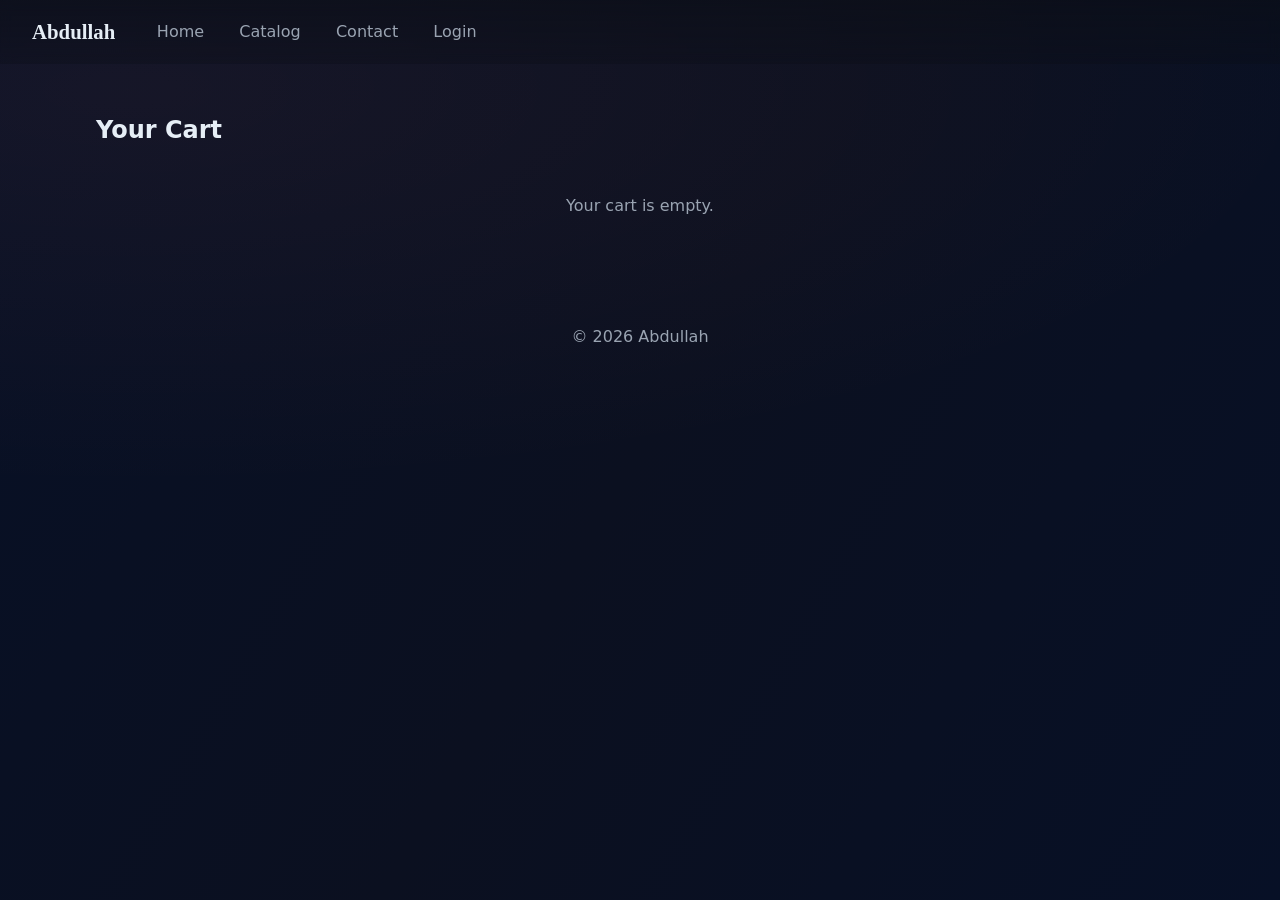
<file: cart.html>
<!doctype htmSl>
<html lang="en">
<head>
  <meta charset="utf-8" />
  <meta name="viewport" content="width=device-width,initial-scale=1" />
  <title>Cart — Abdullah</title>
  <link href="styles.css" rel="stylesheet">
</head>
<body>
  <header class="site-header">
    <div class="logo">Abdullah</div>
    <nav class="main-nav">
      <a href="index.html">Home</a>
      <a href="catalog.html">Catalog</a>
      <a href="contact.html">Contact</a>
      <a href="login.html">Login</a>
    </nav>
  </header>

  <main style="padding:2rem 6rem">
    <h2>Your Cart</h2>
    <div id="cart-page-content">
      <!-- populated by scripts.js -->
    </div>
  </main>

  <footer class="site-footer">
    <p>© <span id="year"></span> Abdullah</p>
  </footer>

  <script src="scripts.js"></script>
</body>
</html>
</file>
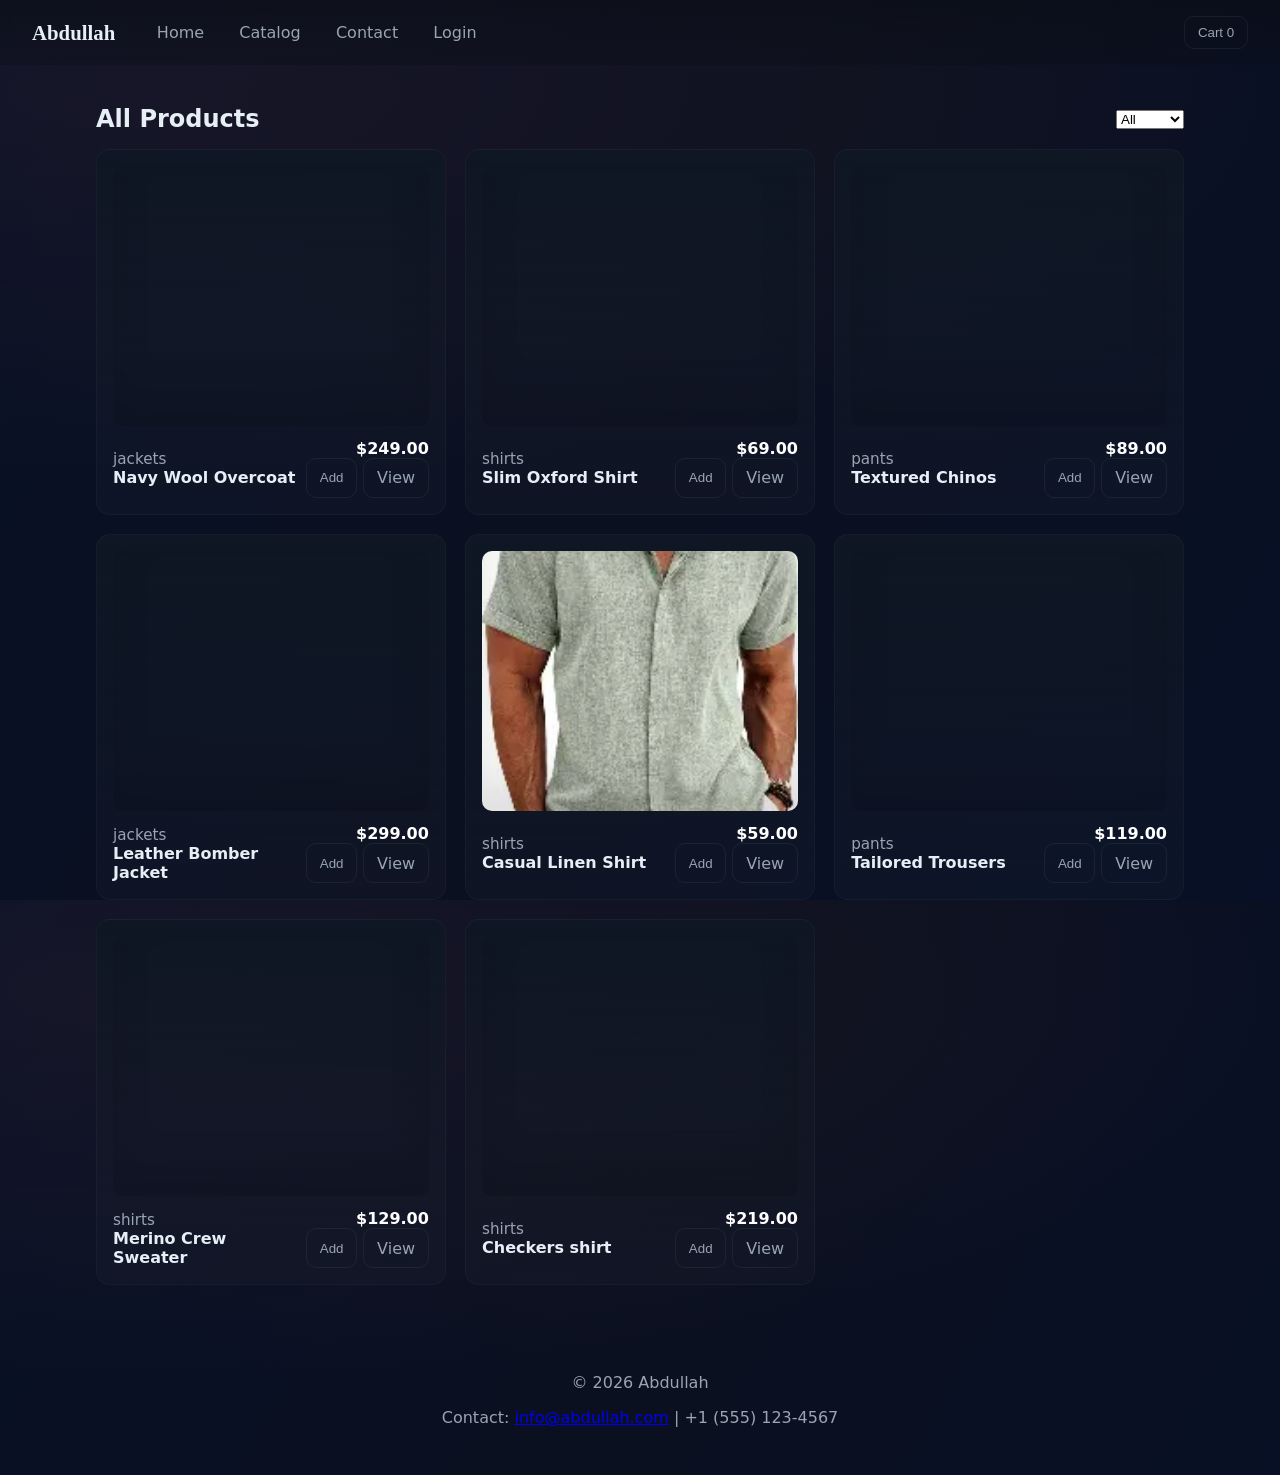
<file: catalog.html>
<!doctype html>
<html lang="en">
<head>
  <meta charset="utf-8" />
  <meta name="viewport" content="width=device-width,initial-scale=1" />
  <title>Catalog — Abdullah</title>
  <link href="styles.css" rel="stylesheet">
  <meta name="description" content="Abdullah catalog — browse the full menswear collection" />
</head>
<body>
  <header class="site-header">
    <div class="logo">Abdullah</div>
    <nav class="main-nav">
      <a href="index.html">Home</a>
      <a href="catalog.html">Catalog</a>
      <a href="contact.html">Contact</a>
      <a href="login.html">Login</a>
    </nav>
    <button class="cart-btn" id="open-cart" aria-label="Open cart">Cart <span id="cart-count">0</span></button>
  </header>

  <main>
    <section class="products-section">
      <div class="section-header">
        <h2>All Products</h2>
        <div class="filters">
          <select id="filter-select">
            <option value="all">All</option>
            <option value="jackets">Jackets</option>
            <option value="shirts">Shirts</option>
            <option value="pants">Pants</option>
          </select>
        </div>
      </div>
      <div class="products-grid" id="products-grid">
        <!-- populated by scripts.js -->
      </div>
    </section>
  </main>

  <footer class="site-footer">
    <p>© <span id="year"></span> Abdullah</p>
    <p>Contact: <a href="mailto:info@abdullah.com">info@abdullah.com</a> | +1 (555) 123-4567</p>
  </footer>

  <script src="scripts.js"></script>
</body>
</html>
</file>
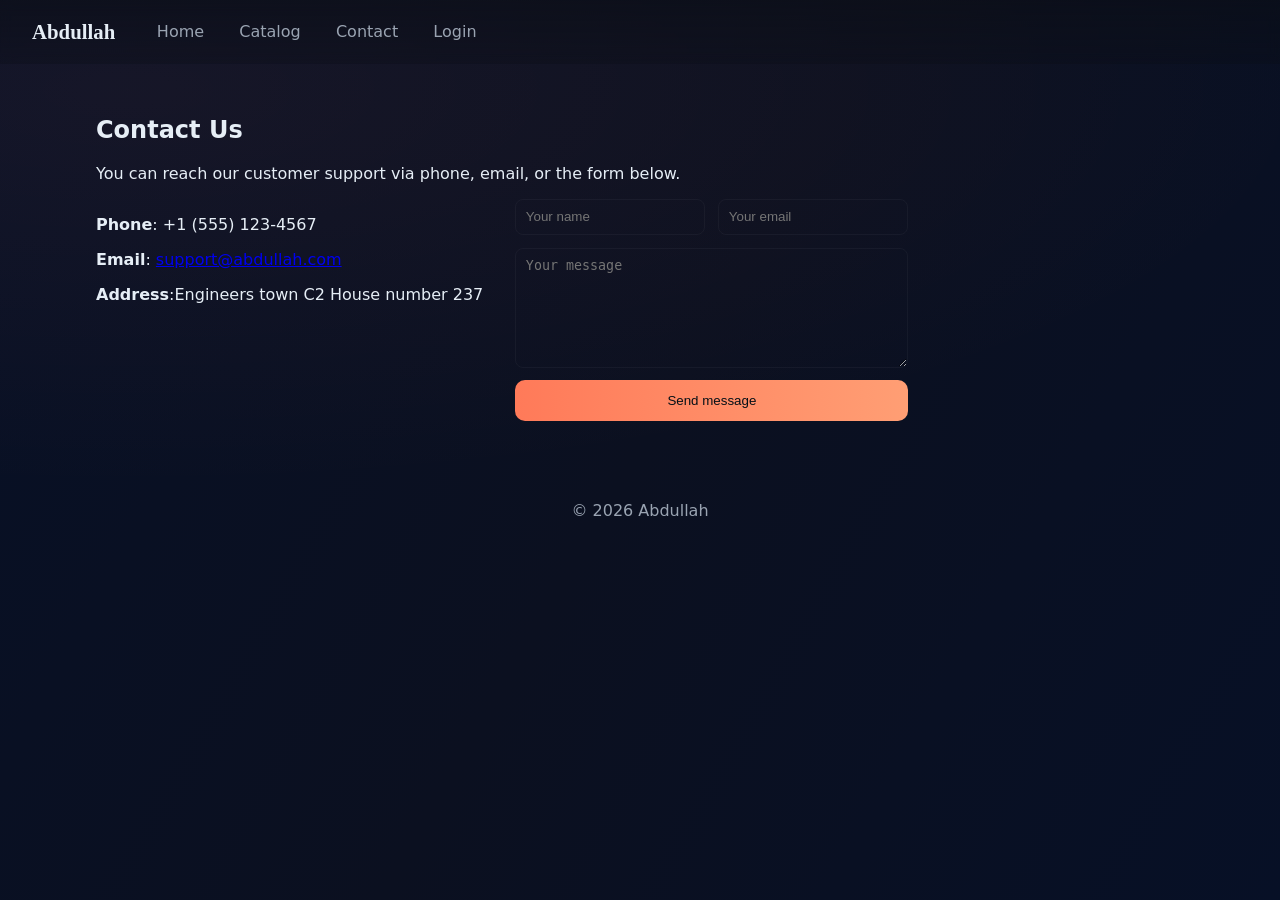
<file: contact.html>
<!doctype html>
<html lang="en">
<head>
  <meta charset="utf-8" />
  <meta name="viewport" content="width=device-width,initial-scale=1" />
  <title>Contact — Abdullah</title>
  <link href="styles.css" rel="stylesheet">
</head>
<body>
  <header class="site-header">
    <div class="logo">Abdullah</div>
    <nav class="main-nav">
      <a href="index.html">Home</a>
      <a href="catalog.html">Catalog</a>
      <a href="contact.html">Contact</a>
      <a href="login.html">Login</a>
    </nav>
  </header>

  <main>
    <section class="contact-form">
      <h2>Contact Us</h2>
      <p>You can reach our customer support via phone, email, or the form below.</p>
      <div style="display:flex;gap:2rem;align-items:flex-start;">
        <div>
          <p><strong>Phone</strong>: +1 (555) 123-4567</p>
          <p><strong>Email</strong>: <a href="mailto:support@abdullah.com">support@abdullah.com</a></p>
          <p><strong>Address</strong>:Engineers town C2 House number 237 </p>
        </div>
        <form>
          <input name="name" placeholder="Your name">
          <input name="email" placeholder="Your email">
          <textarea name="message" placeholder="Your message"></textarea>
          <button type="submit">Send message</button>
        </form>
      </div>
    </section>
  </main>

  <footer class="site-footer">
    <p>© <span id="year"></span> Abdullah</p>
  </footer>

  <script src="scripts.js"></script>
</body>
</html>
</file>
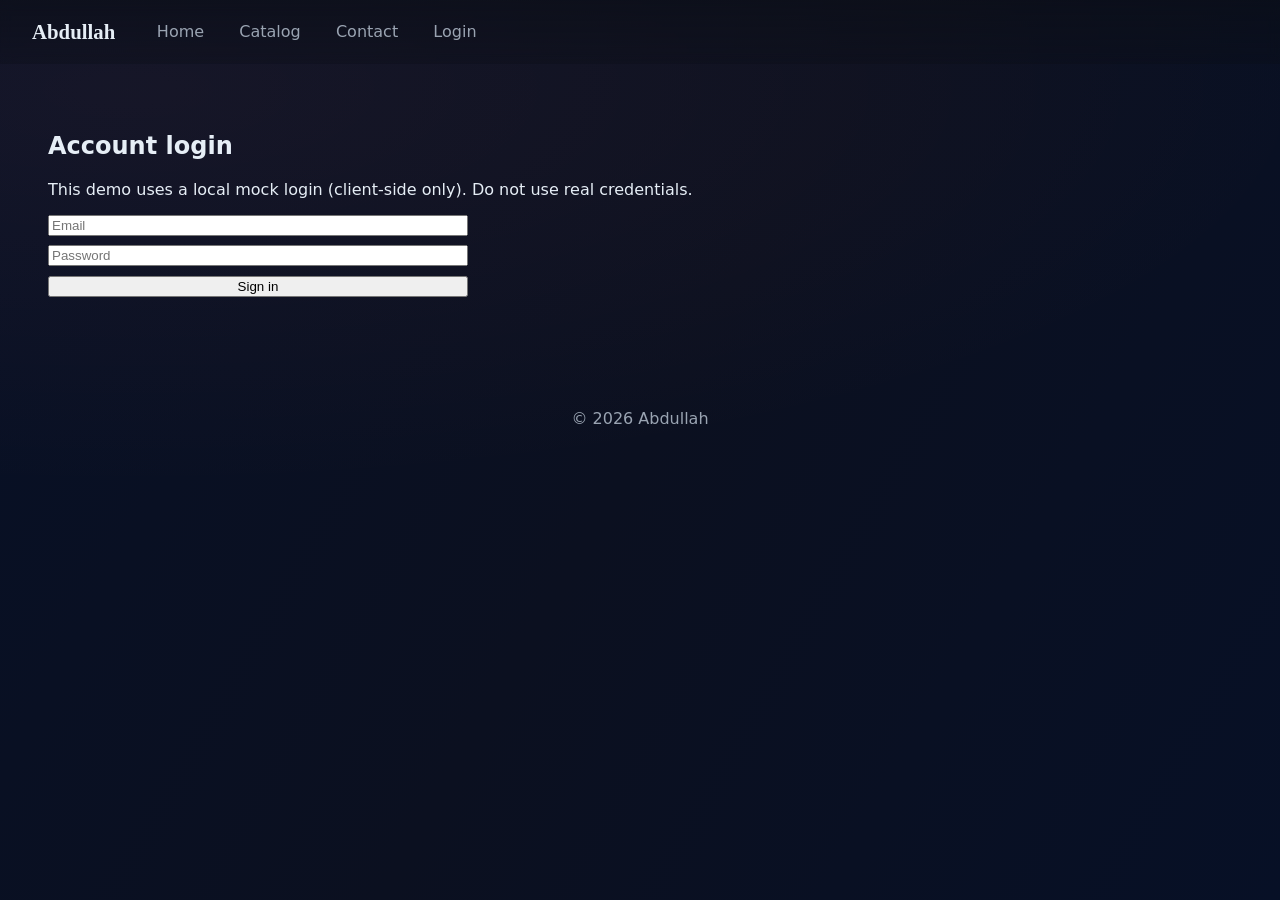
<file: login.html>
<!doctype html>
<html lang="en">
<head>
  <meta charset="utf-8" />
  <meta name="viewport" content="width=device-width,initial-scale=1" />
  <title>Login — Abdullah</title>
  <link href="styles.css" rel="stylesheet">
</head>
<body>
  <header class="site-header">
    <div class="logo">Abdullah</div>
    <nav class="main-nav">
      <a href="index.html">Home</a>
      <a href="catalog.html">Catalog</a>
      <a href="contact.html">Contact</a>
      <a href="login.html">Login</a>
    </nav>
  </header>

  <main>
    <section style="padding:3rem;">
      <h2>Account login</h2>
      <p>This demo uses a local mock login (client-side only). Do not use real credentials.</p>
      <form id="login-form" style="max-width:420px;display:grid;gap:0.6rem;">
        <input name="email" placeholder="Email" required>
        <input name="password" type="password" placeholder="Password" required>
        <button type="submit">Sign in</button>
      </form>
      <div id="login-msg" style="margin-top:1rem;color:var(--muted)"></div>
    </section>
  </main>

  <footer class="site-footer">
    <p>© <span id="year"></span> Abdullah</p>
  </footer>

  <script src="scripts.js"></script>
</body>
</html>
</file>
<file: styles.css>
:root{
  --bg:#0f1226;
  --card:#0f1724;
  --accent:#ff7a59;
  --muted:#9aa4b2;
  --glass: rgba(255,255,255,0.06);
  --glass-2: rgba(255,255,255,0.03);
}
*{box-sizing:border-box}
html,body{height:100%}
body{
  margin:0;
  font-family: "Montserrat", system-ui, -apple-system, "Segoe UI", Roboto, "Helvetica Neue", Arial;
  background: radial-gradient(1200px 400px at 10% 10%, rgba(255,122,89,0.06), transparent),
              linear-gradient(120deg,#071026 0%, #0b1020 50%, #071026 100%);
  color:#e6eef6;
  -webkit-font-smoothing:antialiased;
  -moz-osx-font-smoothing:grayscale;
}
.site-header{
  display:flex;
  align-items:center;
  gap:1rem;
  padding:1rem 2rem;
  position:sticky;
  top:0;
  backdrop-filter: blur(6px);
  background: linear-gradient(180deg, rgba(11,14,22,0.6), rgba(11,14,22,0.3));
  z-index:20;
}
.logo{font-family:"Playfair Display",serif;font-size:1.3rem;font-weight:600}
.main-nav{display:flex;gap:1rem;margin-left:1rem}
.main-nav a{color:var(--muted);text-decoration:none;padding:0.4rem 0.6rem;border-radius:6px;transition:color .2s,transform .15s}
.main-nav a:hover{color:var(--accent);transform:translateY(-2px)}
.cart-btn{margin-left:auto;background:transparent;border:1px solid var(--glass);color:var(--muted);padding:0.5rem 0.8rem;border-radius:10px;cursor:pointer}
.menu-toggle{display:none;background:none;border:none;color:var(--muted);font-size:1.2rem;margin-left:8px}

.hero{
  display:flex;
  align-items:center;
  justify-content:space-between;
  gap:2rem;
  padding:4rem 6rem;
  position:relative;
  overflow:visible;
}
.hero-inner{max-width:640px}
.title{font-family:"Playfair Display",serif;font-size:3rem;margin:0 0 0.5rem 0;line-height:1.02;letter-spacing:-0.02em;color:#fff;text-shadow:0 6px 30px rgba(0,0,0,0.6)}
.subtitle{color:var(--muted);margin:0 0 1.5rem}
.cta{display:inline-block;background:linear-gradient(90deg,var(--accent),#ff9e74);color:#06101a;padding:0.9rem 1.2rem;border-radius:12px;font-weight:700;text-decoration:none;box-shadow:0 8px 30px rgba(255,122,89,0.12);transform:translateY(0);transition:transform .18s}
.cta:hover{transform:translateY(-6px)}

.hero-visual{width:360px;height:320px;display:flex;align-items:center;justify-content:center;position:relative}
.hero-visual img.floating-shirt{width:260px;height:340px;object-fit:cover;border-radius:16px;box-shadow: 0 18px 60px rgba(5,10,20,0.6);transform-origin:center;animation:float 6s ease-in-out infinite;border:1px solid rgba(255,255,255,0.06)}

@keyframes float{
  0%{transform:translateY(0) rotate(-1deg)}
  50%{transform:translateY(-16px) rotate(2deg)}
  100%{transform:translateY(0) rotate(-1deg)}
}
.title-sm{font-weight:600}

/* Modal */
.modal{position:fixed;inset:0;background:rgba(2,6,23,0.6);display:flex;align-items:center;justify-content:center;opacity:0;pointer-events:none;transition:opacity .25s}
.modal[aria-hidden="false"]{opacity:1;pointer-events:auto}
.modal-panel{background:linear-gradient(180deg,#08121a,#07101a);padding:1.1rem;border-radius:12px;max-width:880px;width:92%;color:#eef3f7;border:1px solid rgba(255,255,255,0.04)}
.modal-grid{display:grid;grid-template-columns:1fr 1fr;gap:1rem;align-items:start}
.modal-grid img{width:100%;height:360px;object-fit:cover;border-radius:10px}
.modal-close{position:absolute;right:1.6rem;top:1.2rem;background:transparent;border:none;color:var(--muted);font-size:1.2rem}
.modal-actions{display:flex;gap:0.6rem;margin-top:1rem}

.product-options{display:flex;gap:0.8rem;align-items:center;margin-top:0.6rem}
.product-options label{display:flex;flex-direction:column;font-size:0.9rem;color:var(--muted)}
.product-options select,.product-options input{padding:0.5rem;border-radius:8px;border:1px solid rgba(255,255,255,0.04);background:transparent;color:#eef3f7}

/* option badges for sizes/colors */
.option-badges{display:flex;gap:0.5rem;margin-top:0.4rem}
.option-badges .badge{padding:0.45rem 0.7rem;border-radius:8px;background:rgba(255,255,255,0.03);border:1px solid rgba(255,255,255,0.03);color:var(--muted);cursor:pointer;font-weight:600}
.option-badges .badge.active{box-shadow:0 6px 18px rgba(0,0,0,0.45);color:#051017}
.swatch{width:28px;height:28px;border-radius:6px;border:1px solid rgba(255,255,255,0.06);display:inline-block;vertical-align:middle}

/* Forms */
.newsletter{padding:2rem 6rem;background:linear-gradient(90deg, rgba(255,122,89,0.06), transparent);display:flex;align-items:center;justify-content:space-between;border-radius:12px;margin:2rem 6rem}
.newsletter form{display:flex;gap:0.6rem;align-items:center}
.newsletter input[type="email"]{padding:0.6rem 0.8rem;border-radius:8px;border:1px solid rgba(255,255,255,0.06);background:transparent;color:var(--muted)}
.newsletter button{padding:0.6rem 0.9rem;border-radius:10px;border:none;background:linear-gradient(90deg,var(--accent),#ff9e74);color:#061017;font-weight:700}

.features{display:flex;gap:1.2rem;margin-top:1rem;color:var(--muted);list-style:none;padding:0}
.features li{background:rgba(255,255,255,0.02);padding:0.6rem 0.8rem;border-radius:8px}

/* Contact */
.contact-form{padding:2rem 6rem}
.contact-form form{display:grid;grid-template-columns:1fr 1fr;gap:0.8rem;max-width:880px}
.contact-form input,.contact-form textarea{padding:0.6rem;border-radius:8px;border:1px solid rgba(255,255,255,0.04);background:transparent;color:var(--muted)}
.contact-form textarea{grid-column:1/-1;min-height:120px}
.contact-form button{grid-column:1/-1;padding:0.8rem;border-radius:10px;border:none;background:linear-gradient(90deg,var(--accent),#ff9e74);color:#061017}

.products-section{padding:2.5rem 6rem}
.section-header{display:flex;align-items:center;justify-content:space-between;margin-bottom:1rem}
.section-header h2{margin:0}
.products-grid{
  display:grid;grid-template-columns:repeat(3,1fr);gap:1.2rem;
}
.card{
  background:linear-gradient(180deg,var(--card), rgba(255,255,255,0.02));
  padding:1rem;border-radius:14px;border:1px solid var(--glass-2);overflow:hidden;position:relative;
  transition:transform .25s,box-shadow .25s;
  cursor:pointer;
}
.card:hover{transform:translateY(-10px);box-shadow:0 40px 80px rgba(2,6,23,0.6)}
.card .media{height:260px;border-radius:10px;background-size:cover;background-position:center;box-shadow:inset 0 -30px 40px rgba(0,0,0,0.12)}
.card .meta{display:flex;justify-content:space-between;align-items:center;margin-top:0.8rem}
.price{font-weight:700;color:#fff}
.muted{color:var(--muted);font-size:0.95rem}
.add-btn{background:transparent;border:1px solid rgba(255,255,255,0.06);padding:0.6rem 0.8rem;border-radius:10px;color:var(--muted);cursor:pointer;transition:background .15s}
.add-btn:hover{background:rgba(255,255,255,0.03);color:var(--accent)}

.about{padding:2rem 6rem;border-top:1px solid rgba(255,255,255,0.02);color:var(--muted)}
.site-footer{padding:2rem 6rem;color:var(--muted);text-align:center}

.cart-drawer{
  position:fixed;right:-420px;top:0;height:100%;width:380px;background:linear-gradient(180deg,#071022,#071427);
  box-shadow:-40px 0 80px rgba(2,8,20,0.6);transition:right .35s;z-index:40;padding:1rem;border-left:1px solid rgba(255,255,255,0.03)
}
.cart-drawer.open{right:0}
.cart-drawer header{display:flex;justify-content:space-between;align-items:center;padding:0.5rem 0;border-bottom:1px dashed rgba(255,255,255,0.02)}
.cart-items{padding:1rem 0;max-height:60vh;overflow:auto}
.cart-item{display:flex;gap:0.8rem;align-items:center;padding:0.5rem 0;border-bottom:1px dashed rgba(255,255,255,0.02)}
.cart-item img{width:56px;height:56px;object-fit:cover;border-radius:8px}
.checkout{width:100%;padding:0.9rem;border-radius:10px;border:none;background:linear-gradient(90deg,var(--accent),#ff9e74);color:#051017;font-weight:700;cursor:pointer}

.cart-footer{padding:0.8rem;border-top:1px solid rgba(255,255,255,0.02);display:flex;flex-direction:column;gap:0.6rem}
.cart-summary{display:flex;flex-direction:column;gap:0.2rem;color:var(--muted);font-size:0.95rem}
.cart-summary .total{color:#fff;font-weight:700;font-size:1.05rem}
.cart-actions{display:flex;gap:0.6rem}
.cart-actions .add-btn{display:inline-block;padding:0.6rem 0.8rem;border-radius:8px;border:1px solid rgba(255,255,255,0.06);background:transparent;color:var(--muted);text-decoration:none}

/* cart page */
.cart-page{display:grid;grid-template-columns:2fr 360px;gap:1.2rem}
.cart-list{background:linear-gradient(180deg,var(--card), rgba(255,255,255,0.02));padding:1rem;border-radius:12px}
.cart-line{display:flex;gap:0.8rem;align-items:center;padding:0.8rem 0;border-bottom:1px dashed rgba(255,255,255,0.03)}
.cart-line img{width:96px;height:96px;object-fit:cover;border-radius:8px}
.cart-line .meta{flex:1}
.cart-line .line-price{font-weight:700}
.cart-sidebar{background:linear-gradient(180deg,var(--card), rgba(255,255,255,0.02));padding:1rem;border-radius:12px;height:100%}
.cart-empty{color:var(--muted);padding:2rem;text-align:center}

/* Responsive */
@media (max-width:980px){
  .hero{padding:3rem 2rem;flex-direction:column;align-items:flex-start}
  .hero-visual{width:100%;height:220px;order:2}
  .products-grid{grid-template-columns:repeat(2,1fr)}
  .menu-toggle{display:inline-block}
  .main-nav{display:none}
}
@media (max-width:520px){
  .products-grid{grid-template-columns:1fr}
  .hero-visual{height:160px}
  .title{font-size:1.6rem}
}
</file>
